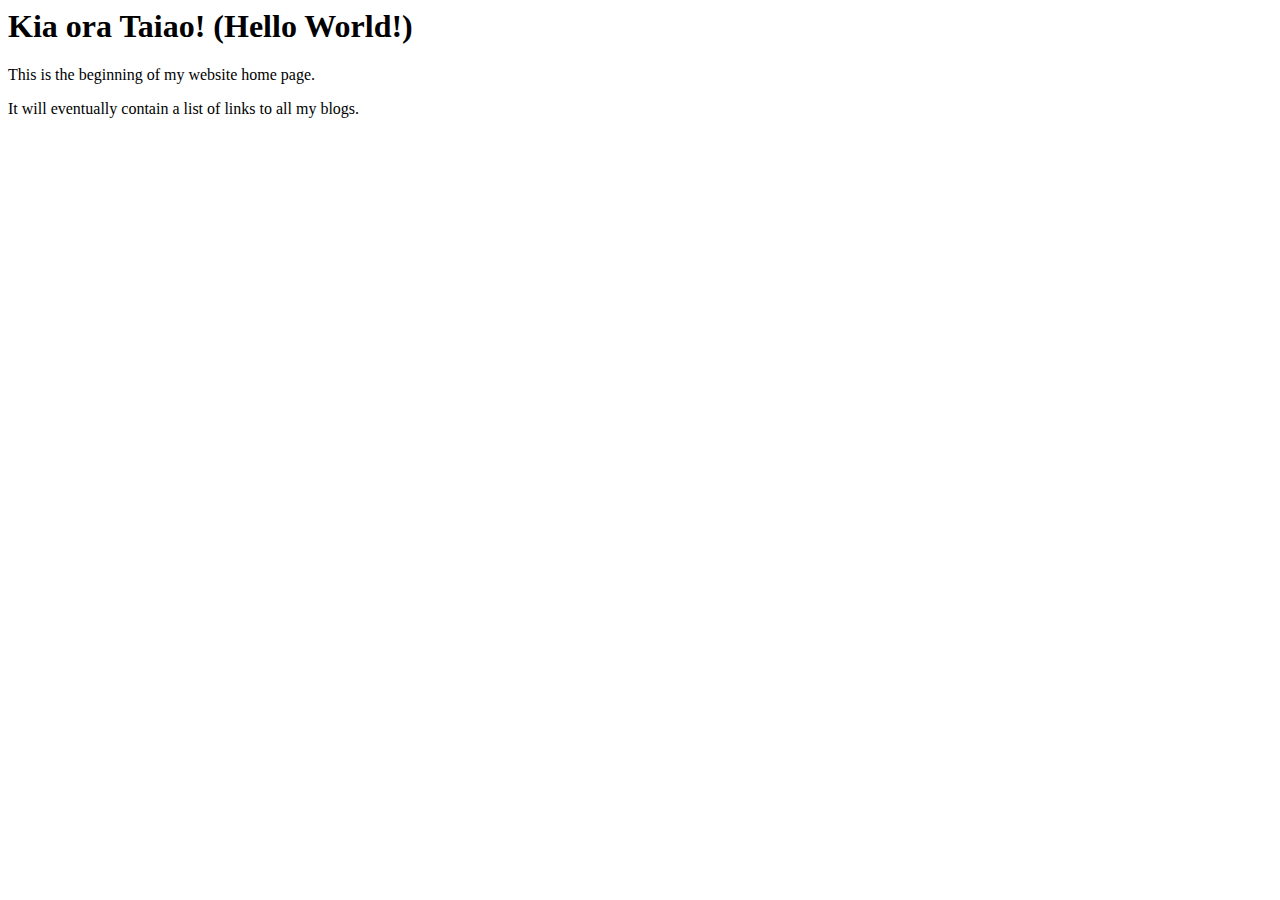
<file: index.html>
<html>
  <head>
    <title>My blog</title>
  <body>
    <h1>Kia ora Taiao! (Hello World!)</h1> 
    <p> This is the beginning of my website home page.</p>
    <p> It will eventually contain a list of links to all my blogs. </p>
  </body>
</html>
</file>
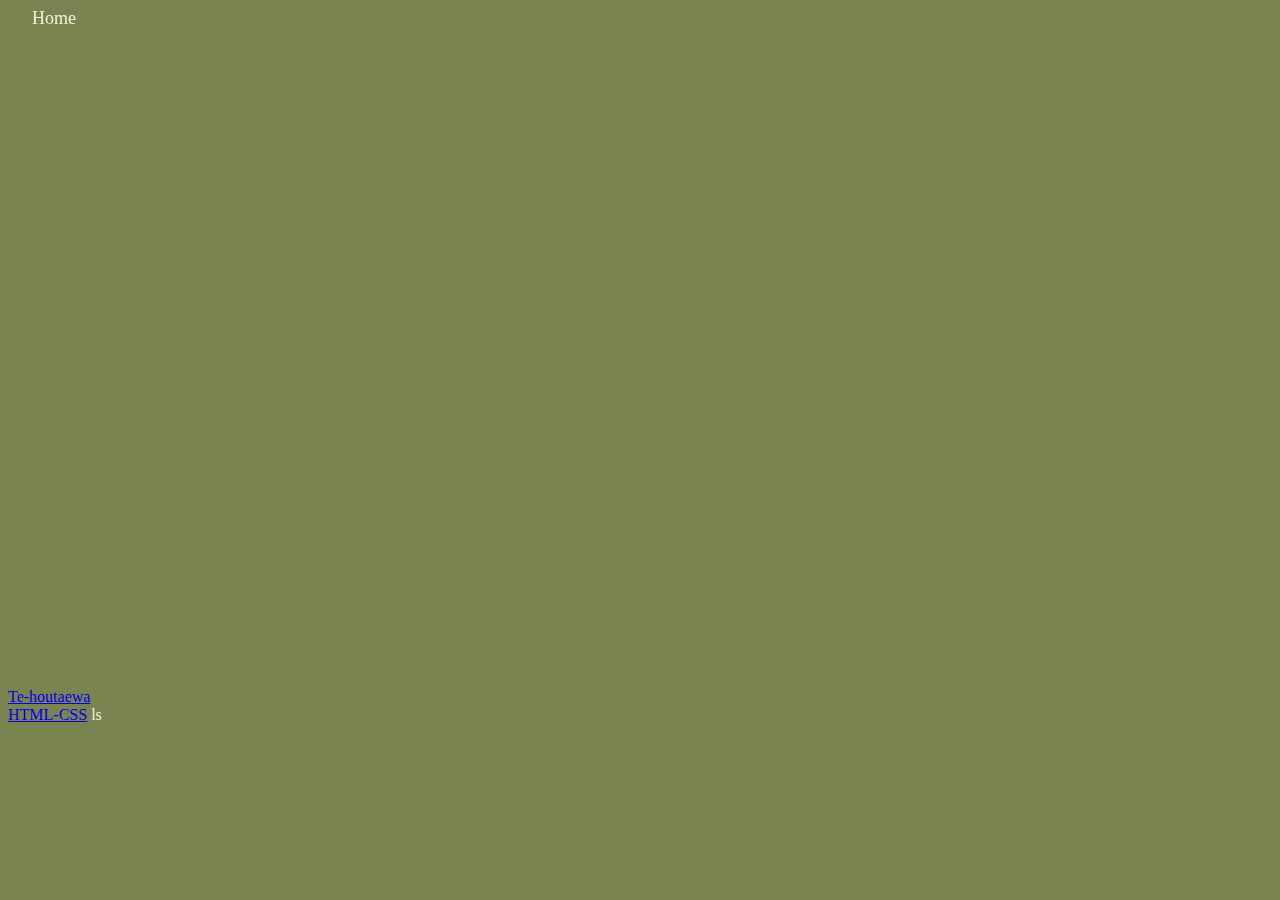
<file: blog/blog.html>
<!DOCTYPE html>
<html lang="en">
  <head>
    <meta charset="UTF-8" />
    <meta name="viewport" content="width=device-width, initial-scale=1.0" />
    <link rel="stylesheet" href="/styles/main.css" />
    <title>Ariana Andrews</title>
  </head>
  <body class="matcha">
    <nav>
      <a href="index.html">Home</a>
    </nav>
    <header></header>
    <main>
      <div>
        <h2></h2>
        <a href="te-houtaewa-template.html">Te-houtaewa</a>
      </div>
      <a href="html-css.html">HTML-CSS</a>
      ls

      <div></div>
    </main>
  </body>
</html>
</file>
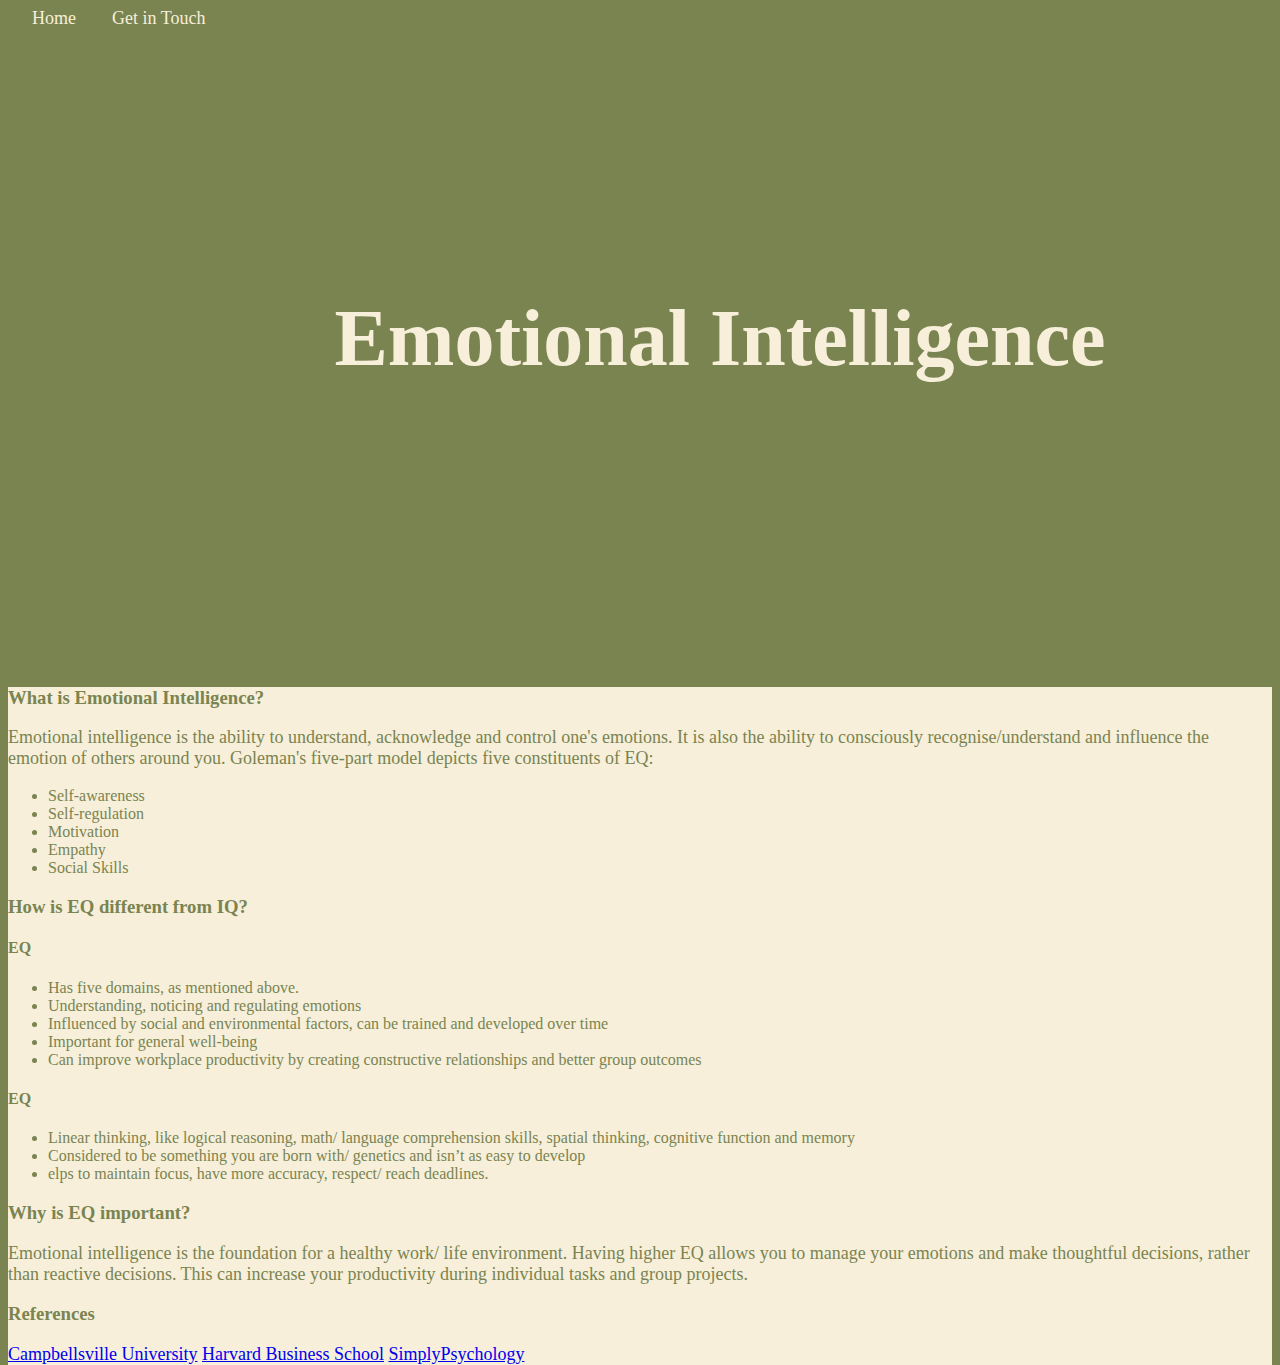
<file: blog/emotional-intelligence.html>
<!DOCTYPE html>
<html lang="en">
  <head>
    <meta charset="UTF-8" />
    <meta name="viewport" content="width=device-width, initial-scale=1.0" />
    <link rel="stylesheet" href="/styles/main.css" />
    <title>Ariana Andrews</title>
  </head>
</html>
<body class="matcha">
  <nav class="matcha">
    <!--navigation link gos here-->
    <a href="../index.html">Home</a>
    <a href="#">Get in Touch</a>
    <!--add link when ready-->
  </nav>
  <header class="matcha">
    <div class="center">
      <h1 id="post-h1">Emotional Intelligence</h1>
    </div>
  </header>
  <main class="vanilla">
    <div class="blog-post">
      <h3>What is Emotional Intelligence?</h3>
      <p>
        Emotional intelligence is the ability to understand, acknowledge and
        control one's emotions. It is also the ability to consciously
        recognise/understand and influence the emotion of others around you.
        Goleman's five-part model depicts five constituents of EQ:
      </p>
      <ul>
        <li>Self-awareness</li>
        <li>Self-regulation</li>
        <li>Motivation</li>
        <li>Empathy</li>
        <li>Social Skills</li>
      </ul>

      <h3>How is EQ different from IQ?</h3>
      <h4>EQ</h4>
      <ul>
        <li>Has five domains, as mentioned above.</li>
        <li>Understanding, noticing and regulating emotions</li>
        <li>
          Influenced by social and environmental factors, can be trained and
          developed over time
        </li>
        <li>Important for general well-being</li>
        <li>
          Can improve workplace productivity by creating constructive
          relationships and better group outcomes
        </li>
      </ul>
      <h4>EQ</h4>
      <ul>
        <li>
          Linear thinking, like logical reasoning, math/ language comprehension
          skills, spatial thinking, cognitive function and memory
        </li>
        <li>
          Considered to be something you are born with/ genetics and isn’t as
          easy to develop
        </li>
        <li>
          elps to maintain focus, have more accuracy, respect/ reach deadlines.
        </li>
      </ul>

      <h3>Why is EQ important?</h3>
      <p>
        Emotional intelligence is the foundation for a healthy work/ life
        environment. Having higher EQ allows you to manage your emotions and
        make thoughtful decisions, rather than reactive decisions. This can
        increase your productivity during individual tasks and group projects.
      </p>
      <span></span>
      <div class="references">
        <h3>References</h3>
        <p>
          <a
            href="https://online.campbellsville.edu/business/iq-vs-eq/"
            target="_blank"
          >
            Campbellsville University</a
          >
          <a
            href="https://online.hbs.edu/blog/post/emotional-intelligence-in-leadership"
            target="_blank"
            >Harvard Business School</a
          >
          <a
            href="https://www.simplypsychology.org/iq-vs-eq.html"
            target="_blank"
            >SimplyPsychology</a
          >
        </p>
      </div>
    </div>
  </main>
</body>
</file>
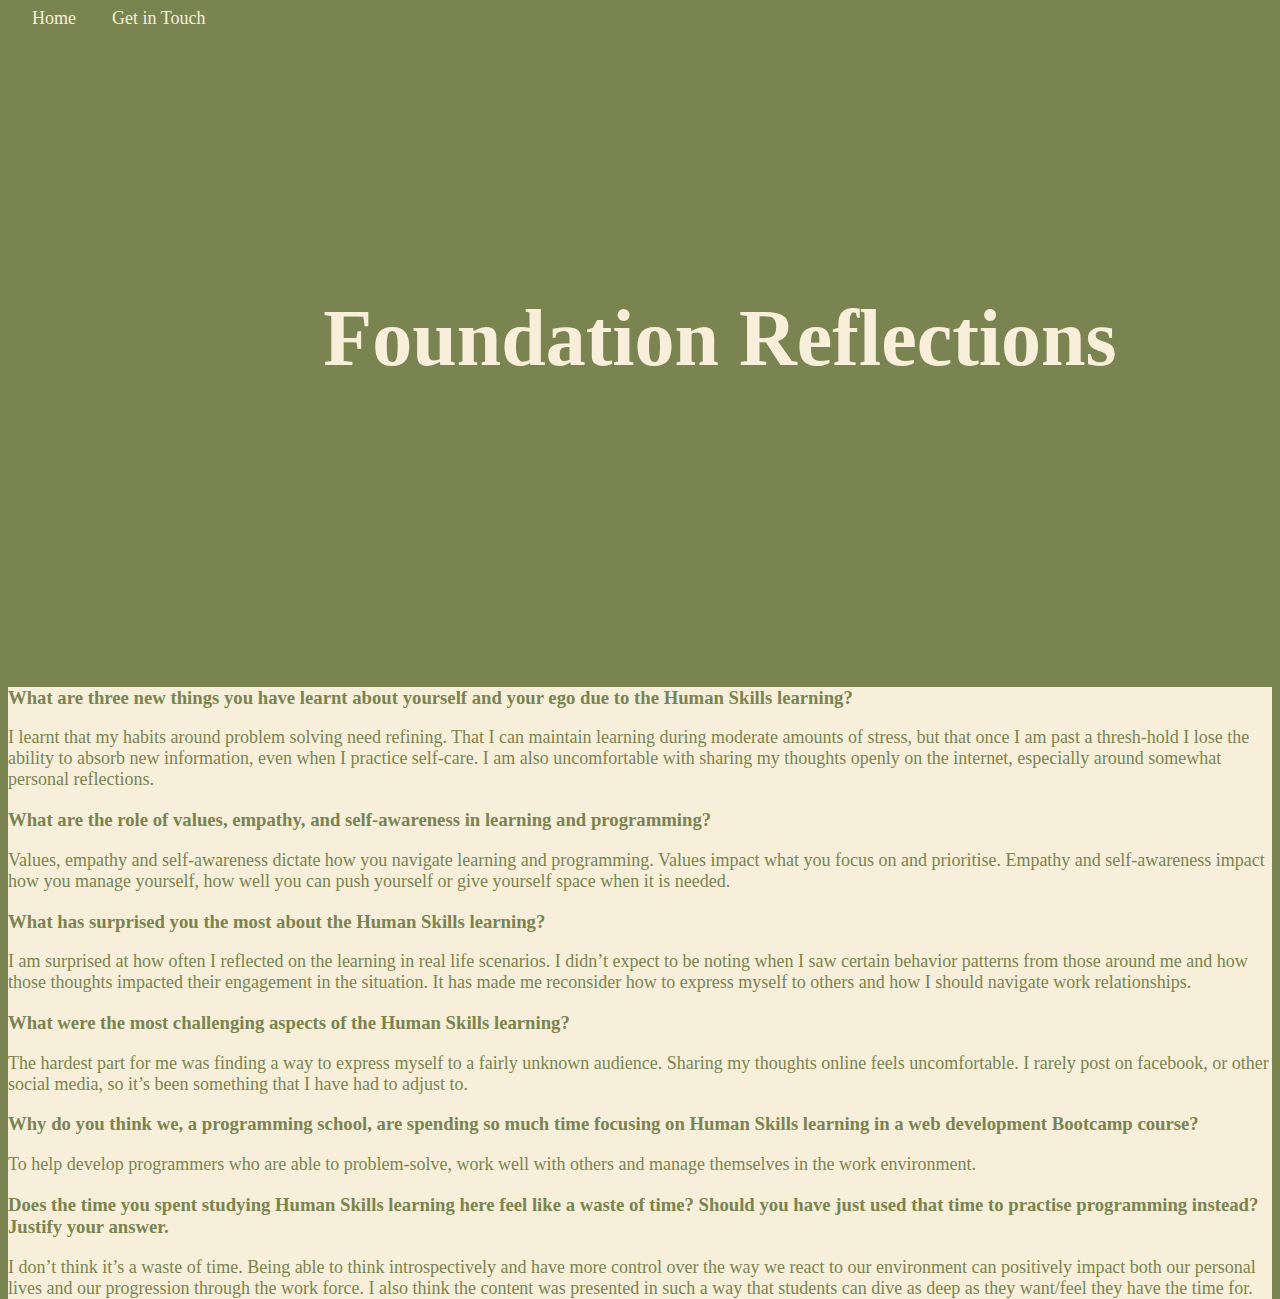
<file: blog/foundations-reflection.html>
<!DOCTYPE html>
<html lang="en">

<head>
  <meta charset="UTF-8" />
  <meta name="viewport" content="width=device-width, initial-scale=1.0" />
  <link rel="stylesheet" href="/styles/main.css" />
  <title>Ariana Andrews</title>
</head>

<body class="matcha">
  <nav class="matcha">
    <!--navigation link gos here-->
    <a href="../index.html">Home</a>
    <a href="#">Get in Touch</a>
    <!--add link when ready-->
  </nav>
  <header class="matcha">
    <div class="center">
      <h1 id="post-h1">Foundation Reflections</h1>
      
    </div>
  </header>
  <main class="vanilla">
    <div class="blog-post">
      <h3> 
        What are three new things you have learnt about yourself and your ego due to the Human Skills learning?
      </h3>
      <p>
      I learnt that my habits around problem solving need refining. That I can maintain learning during moderate amounts of
      stress, but that once I am past a thresh-hold I lose the ability to absorb new information, even when I practice
      self-care. I am also uncomfortable with sharing my thoughts openly on the internet, especially around somewhat personal
      reflections.
      </p>
      <h3>
      What are the role of values, empathy, and self-awareness in learning and programming?
      </h3>
      <p>
      Values, empathy and self-awareness dictate how you navigate learning and programming. Values impact what you focus on
      and prioritise. Empathy and self-awareness impact how you manage yourself, how well you can push yourself or give
      yourself space when it is needed.
      </p>
      <h3>
        What has surprised you the most about the Human Skills learning?
      </h3>
      <p>
        I am surprised at how often I reflected on the learning in real life scenarios. I didn’t expect to be noting when I saw
        certain behavior patterns from those around me and how those thoughts impacted their engagement in the situation. It has
        made me reconsider how to express myself to others and how I should navigate work relationships.
      </p>
      <h3>
      What were the most challenging aspects of the Human Skills learning?
      </h3>
      <p>
      The hardest part for me was finding a way to express myself to a fairly unknown audience. Sharing my thoughts online
      feels uncomfortable. I rarely post on facebook, or other social media, so it’s been something that I have had to adjust
      to.
      </p>
      <h3>
      Why do you think we, a programming school, are spending so much time focusing on Human Skills learning in a web
      development Bootcamp course?
      </h3>
      <p>
      To help develop programmers who are able to problem-solve, work well with others and manage themselves in the work
      environment.
      </p>
      <h3>
        Does the time you spent studying Human Skills learning here feel like a waste of time? Should you have just used that
        time to practise programming instead? Justify your answer.
      </h3>
      <p>I don’t think it’s a waste of time. Being able to think introspectively and have more control over the way we react to
      our environment can positively impact both our personal lives and our progression through the work force. I also think
      the content was presented in such a way that students can dive as deep as they want/feel they have the time for.</p>
    </div>
  </main>
  <footer class="footer-1">
          <!-- footer content goes here-->
  </footer>
</body>
</html>
</file>
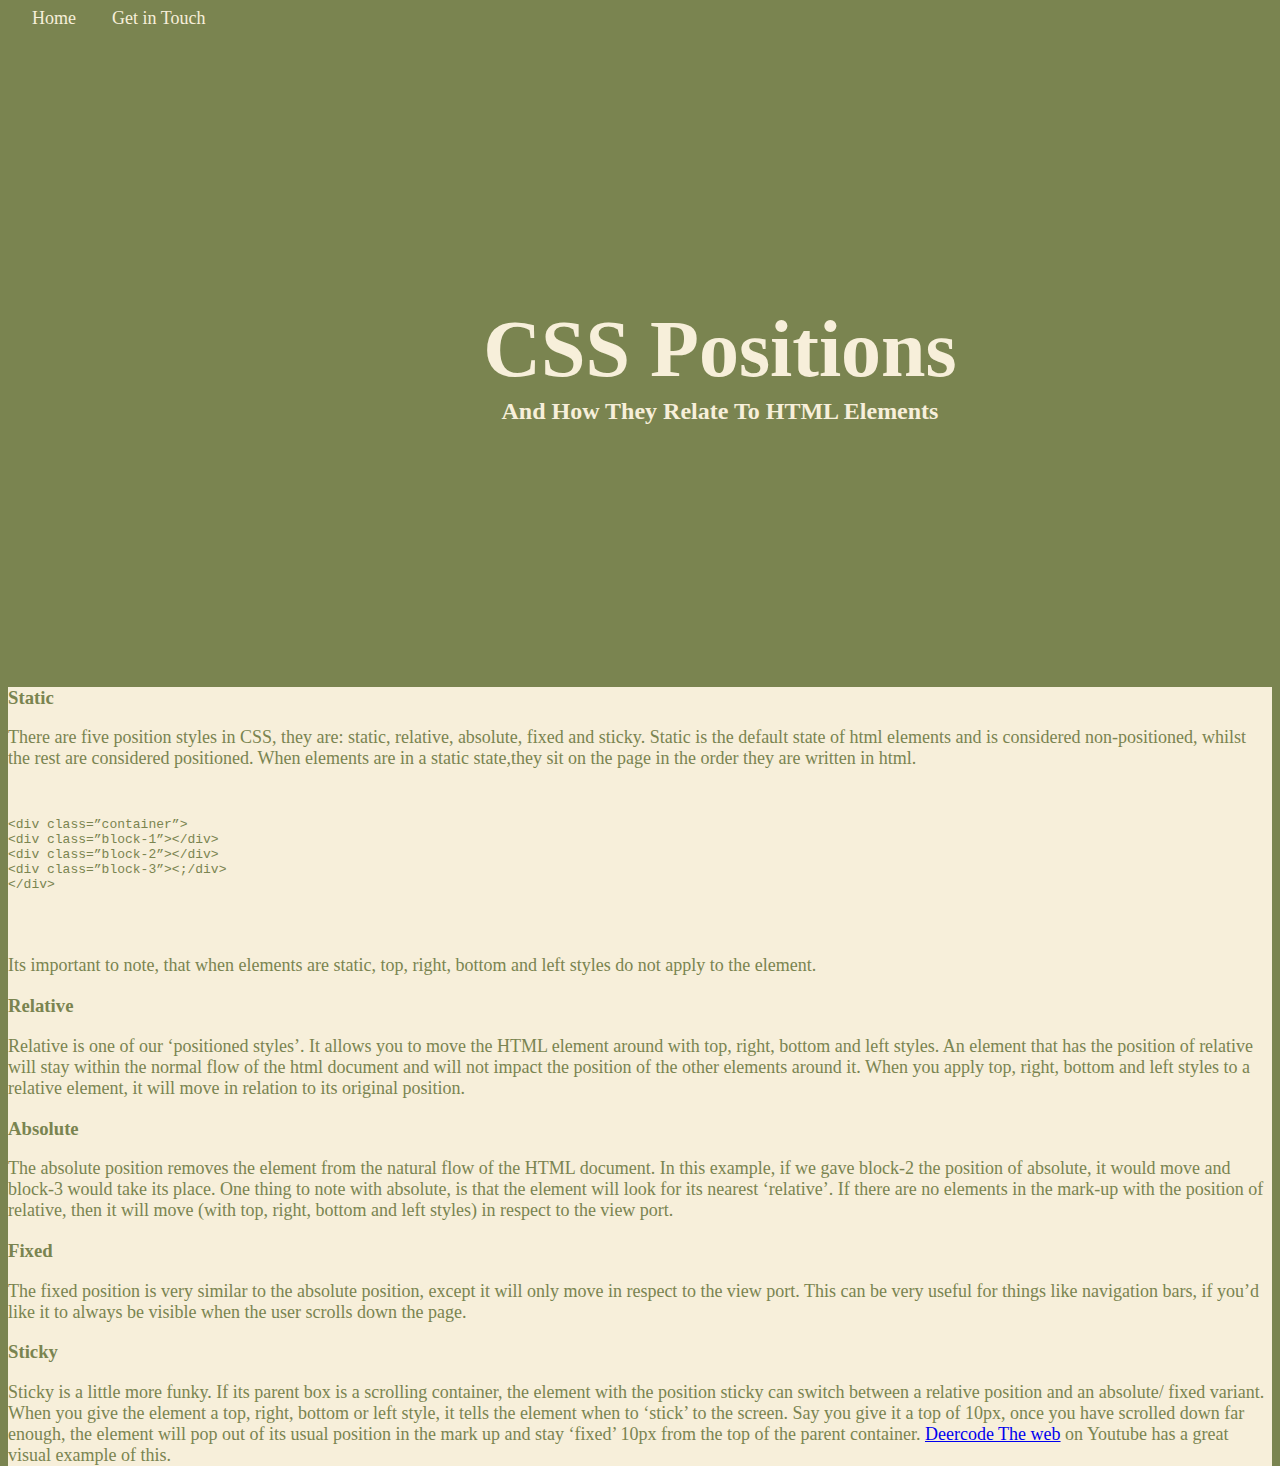
<file: blog/html-css.html>
<!DOCTYPE html>
<html lang="en">
  <head>
    <meta charset="UTF-8" />
    <meta name="viewport" content="width=device-width, initial-scale=1.0" />
    <link rel="stylesheet" href="/styles/main.css" />
    <title>Ariana Andrews</title>
  </head>

  <body class="matcha">
    <nav class="matcha">
      <!--navigation link gos here-->
      <a href="index.html">Home</a>
      <a href="#">Get in Touch</a>
      <!--add link when ready-->
    </nav>
    <header class="matcha">
      <div class="center">
        <h1 id="h1-CSS-P">CSS Positions</h1>
        <h2 id="h2-CSS-P">And How They Relate To HTML Elements</h2>
      </div>
    </header>

    <main class="vanilla">
      <div id="CSSpost">
        <h3>Static</h3>
        <p>
          There are five position styles in CSS, they are: static, relative,
          absolute, fixed and sticky. Static is the default state of html
          elements and is considered non-positioned, whilst the rest are
          considered positioned. When elements are in a static state,they sit on
          the page in the order they are written in html.
        </p>
        <div id="example-1">
          <div>
            <pre><code>
           
&lt;div class=”container”&gt;
&lt;div class=”block-1”&gt;&lt;/div&gt;
&lt;div class=”block-2”&gt;&lt;/div&gt;
&lt;div class=”block-3”&gt;&lt;;/div&gt;
&lt;/div&gt;


          </code></pre>
          </div>
        </div>
        <p>
          Its important to note, that when elements are static, top, right,
          bottom and left styles do not apply to the element.
        </p>

        <span> </span>

        <h3>Relative</h3>
        <p>
          Relative is one of our ‘positioned styles’. It allows you to move the
          HTML element around with top, right, bottom and left styles. An
          element that has the position of relative will stay within the normal
          flow of the html document and will not impact the position of the
          other elements around it. When you apply top, right, bottom and left
          styles to a relative element, it will move in relation to its original
          position.
        </p>

        <span> </span>

        <h3>Absolute</h3>
        <p>
          The absolute position removes the element from the natural flow of the
          HTML document. In this example, if we gave block-2 the position of
          absolute, it would move and block-3 would take its place. One thing to
          note with absolute, is that the element will look for its nearest
          ‘relative’. If there are no elements in the mark-up with the position
          of relative, then it will move (with top, right, bottom and left
          styles) in respect to the view port.
        </p>

        <span> </span>

        <h3>Fixed</h3>
        <p>
          The fixed position is very similar to the absolute position, except it
          will only move in respect to the view port. This can be very useful
          for things like navigation bars, if you’d like it to always be visible
          when the user scrolls down the page.
        </p>

        <span> </span>

        <h3>Sticky</h3>
        <p>
          Sticky is a little more funky. If its parent box is a scrolling
          container, the element with the position sticky can switch between a
          relative position and an absolute/ fixed variant. When you give the
          element a top, right, bottom or left style, it tells the element when
          to ‘stick’ to the screen. Say you give it a top of 10px, once you have
          scrolled down far enough, the element will pop out of its usual
          position in the mark up and stay ‘fixed’ 10px from the top of the
          parent container.
          <a
            href="https://www.youtube.com/watch?v=Sb4oI8vU2FU&ab_channel=DeeecodeTheWeb"
            target="_blank"
            >Deercode The web</a
          >
          on Youtube has a great visual example of this.
        </p>
      </div>
    </main>
    <footer class="footer-1">
      <!-- footer content goes here-->
    </footer>
  </body>
</html>
</file>
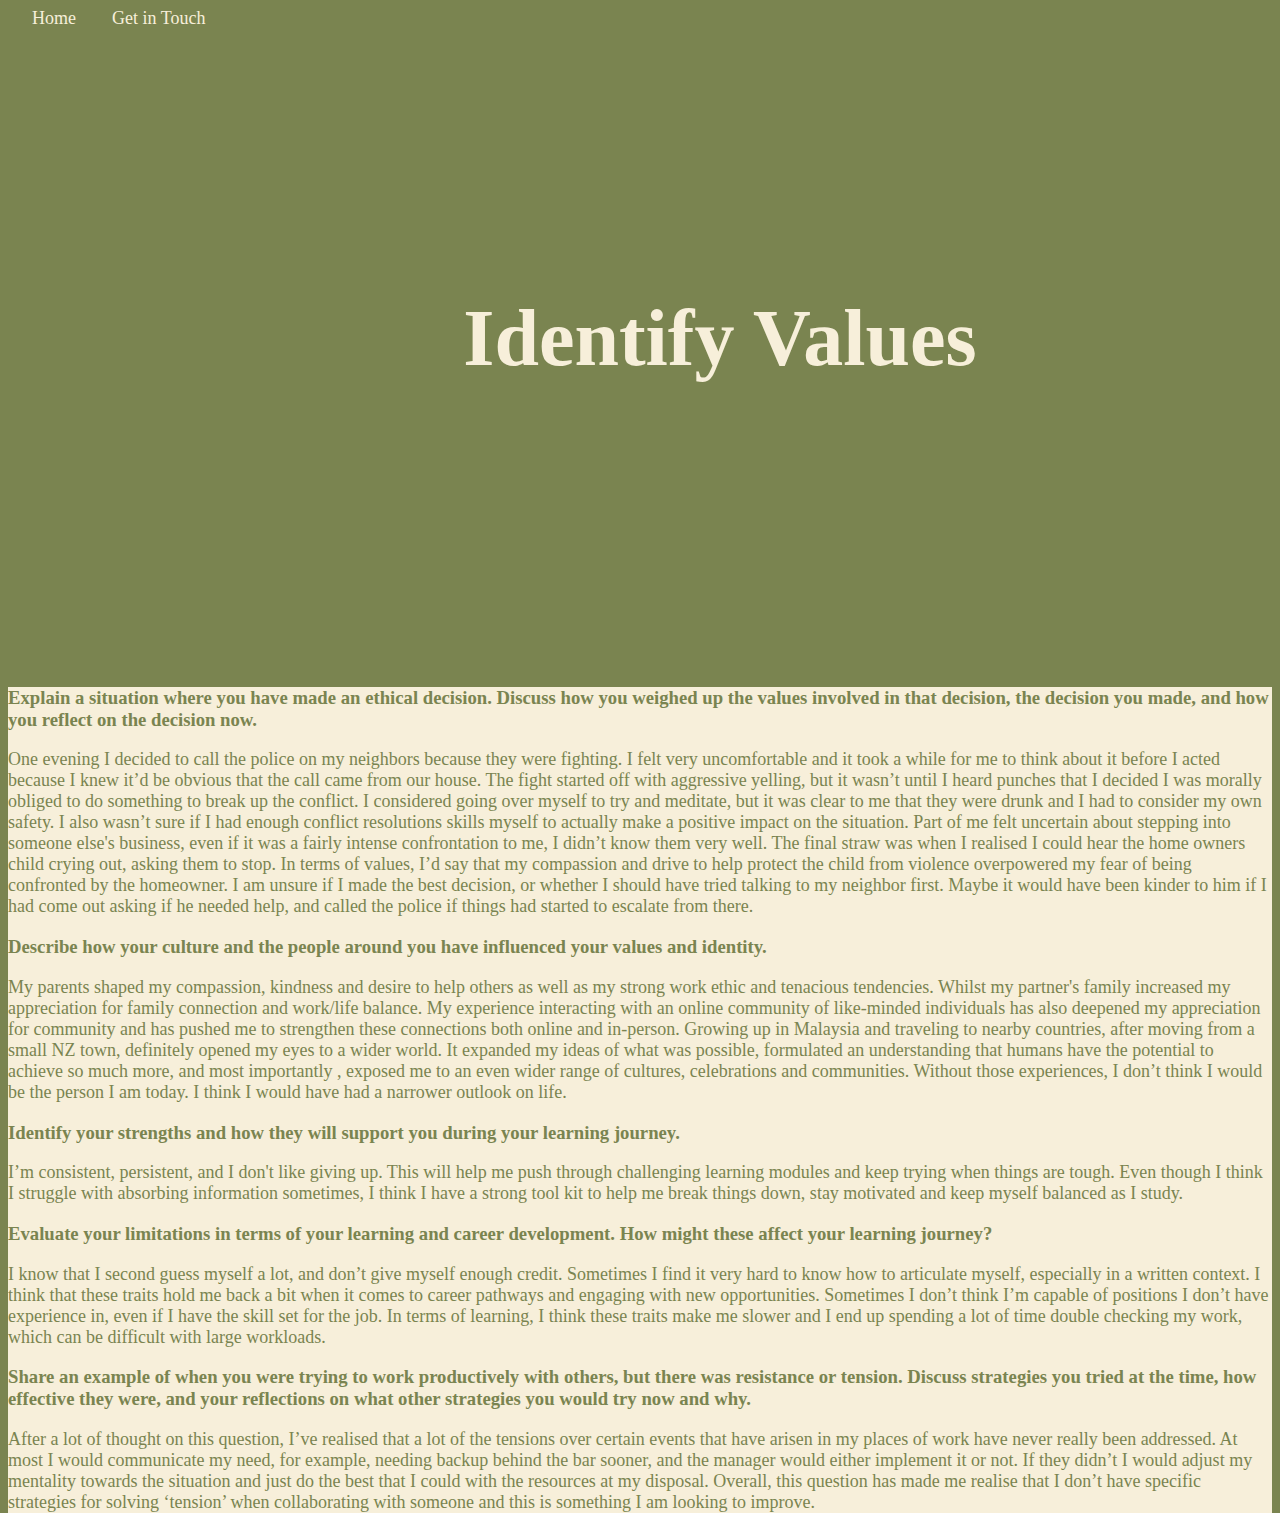
<file: blog/identify-values.html>
<!DOCTYPE html>
<html lang="en">
  <head>
    <meta charset="UTF-8" />
    <meta name="viewport" content="width=device-width, initial-scale=1.0" />
    <link rel="stylesheet" href="/styles/main.css" />
    <title>Ariana Andrews</title>
  </head>
</html>
<body class="matcha">
  <nav class="matcha">
    <!--navigation link gos here-->
    <a href="../index.html">Home</a>
    <a href="#">Get in Touch</a>
    <!--add link when ready-->
  </nav>
  <header class="matcha">
    <div class="center">
      <h1 id="post-h1">Identify Values</h1>
    </div>
  </header>
  <main class="vanilla">
    <div class="blog-post">
      <h3>
        Explain a situation where you have made an ethical decision. Discuss how
        you weighed up the values involved in that decision, the decision you
        made, and how you reflect on the decision now.
      </h3>
      <p>
        One evening I decided to call the police on my neighbors because they
        were fighting. I felt very uncomfortable and it took a while for me to
        think about it before I acted because I knew it’d be obvious that the
        call came from our house. The fight started off with aggressive yelling,
        but it wasn’t until I heard punches that I decided I was morally obliged
        to do something to break up the conflict. I considered going over myself
        to try and meditate, but it was clear to me that they were drunk and I
        had to consider my own safety. I also wasn’t sure if I had enough
        conflict resolutions skills myself to actually make a positive impact on
        the situation. Part of me felt uncertain about stepping into someone
        else's business, even if it was a fairly intense confrontation to me, I
        didn’t know them very well. The final straw was when I realised I could
        hear the home owners child crying out, asking them to stop. In terms of
        values, I’d say that my compassion and drive to help protect the child
        from violence overpowered my fear of being confronted by the homeowner.
        I am unsure if I made the best decision, or whether I should have tried
        talking to my neighbor first. Maybe it would have been kinder to him if
        I had come out asking if he needed help, and called the police if things
        had started to escalate from there.
      </p>

      <h3>
        Describe how your culture and the people around you have influenced your
        values and identity.
      </h3>
      <p>
        My parents shaped my compassion, kindness and desire to help others as
        well as my strong work ethic and tenacious tendencies. Whilst my
        partner's family increased my appreciation for family connection and
        work/life balance. My experience interacting with an online community of
        like-minded individuals has also deepened my appreciation for community
        and has pushed me to strengthen these connections both online and
        in-person. Growing up in Malaysia and traveling to nearby countries,
        after moving from a small NZ town, definitely opened my eyes to a wider
        world. It expanded my ideas of what was possible, formulated an
        understanding that humans have the potential to achieve so much more,
        and most importantly , exposed me to an even wider range of cultures,
        celebrations and communities. Without those experiences, I don’t think I
        would be the person I am today. I think I would have had a narrower
        outlook on life.
      </p>

      <h3>
        Identify your strengths and how they will support you during your
        learning journey.
      </h3>
      <p>
        I’m consistent, persistent, and I don't like giving up. This will help
        me push through challenging learning modules and keep trying when things
        are tough. Even though I think I struggle with absorbing information
        sometimes, I think I have a strong tool kit to help me break things
        down, stay motivated and keep myself balanced as I study.
      </p>

      <h3>
        Evaluate your limitations in terms of your learning and career
        development. How might these affect your learning journey?
      </h3>
      <p>
        I know that I second guess myself a lot, and don’t give myself enough
        credit. Sometimes I find it very hard to know how to articulate myself,
        especially in a written context. I think that these traits hold me back
        a bit when it comes to career pathways and engaging with new
        opportunities. Sometimes I don’t think I’m capable of positions I don’t
        have experience in, even if I have the skill set for the job. In terms
        of learning, I think these traits make me slower and I end up spending a
        lot of time double checking my work, which can be difficult with large
        workloads.
      </p>

      <h3>
        Share an example of when you were trying to work productively with
        others, but there was resistance or tension. Discuss strategies you
        tried at the time, how effective they were, and your reflections on what
        other strategies you would try now and why.
      </h3>
      <p>
        After a lot of thought on this question, I’ve realised that a lot of the
        tensions over certain events that have arisen in my places of work have
        never really been addressed. At most I would communicate my need, for
        example, needing backup behind the bar sooner, and the manager would
        either implement it or not. If they didn’t I would adjust my mentality
        towards the situation and just do the best that I could with the
        resources at my disposal. Overall, this question has made me realise
        that I don’t have specific strategies for solving ‘tension’ when
        collaborating with someone and this is something I am looking to
        improve.
      </p>
    </div>
  </main>
</body>
</file>
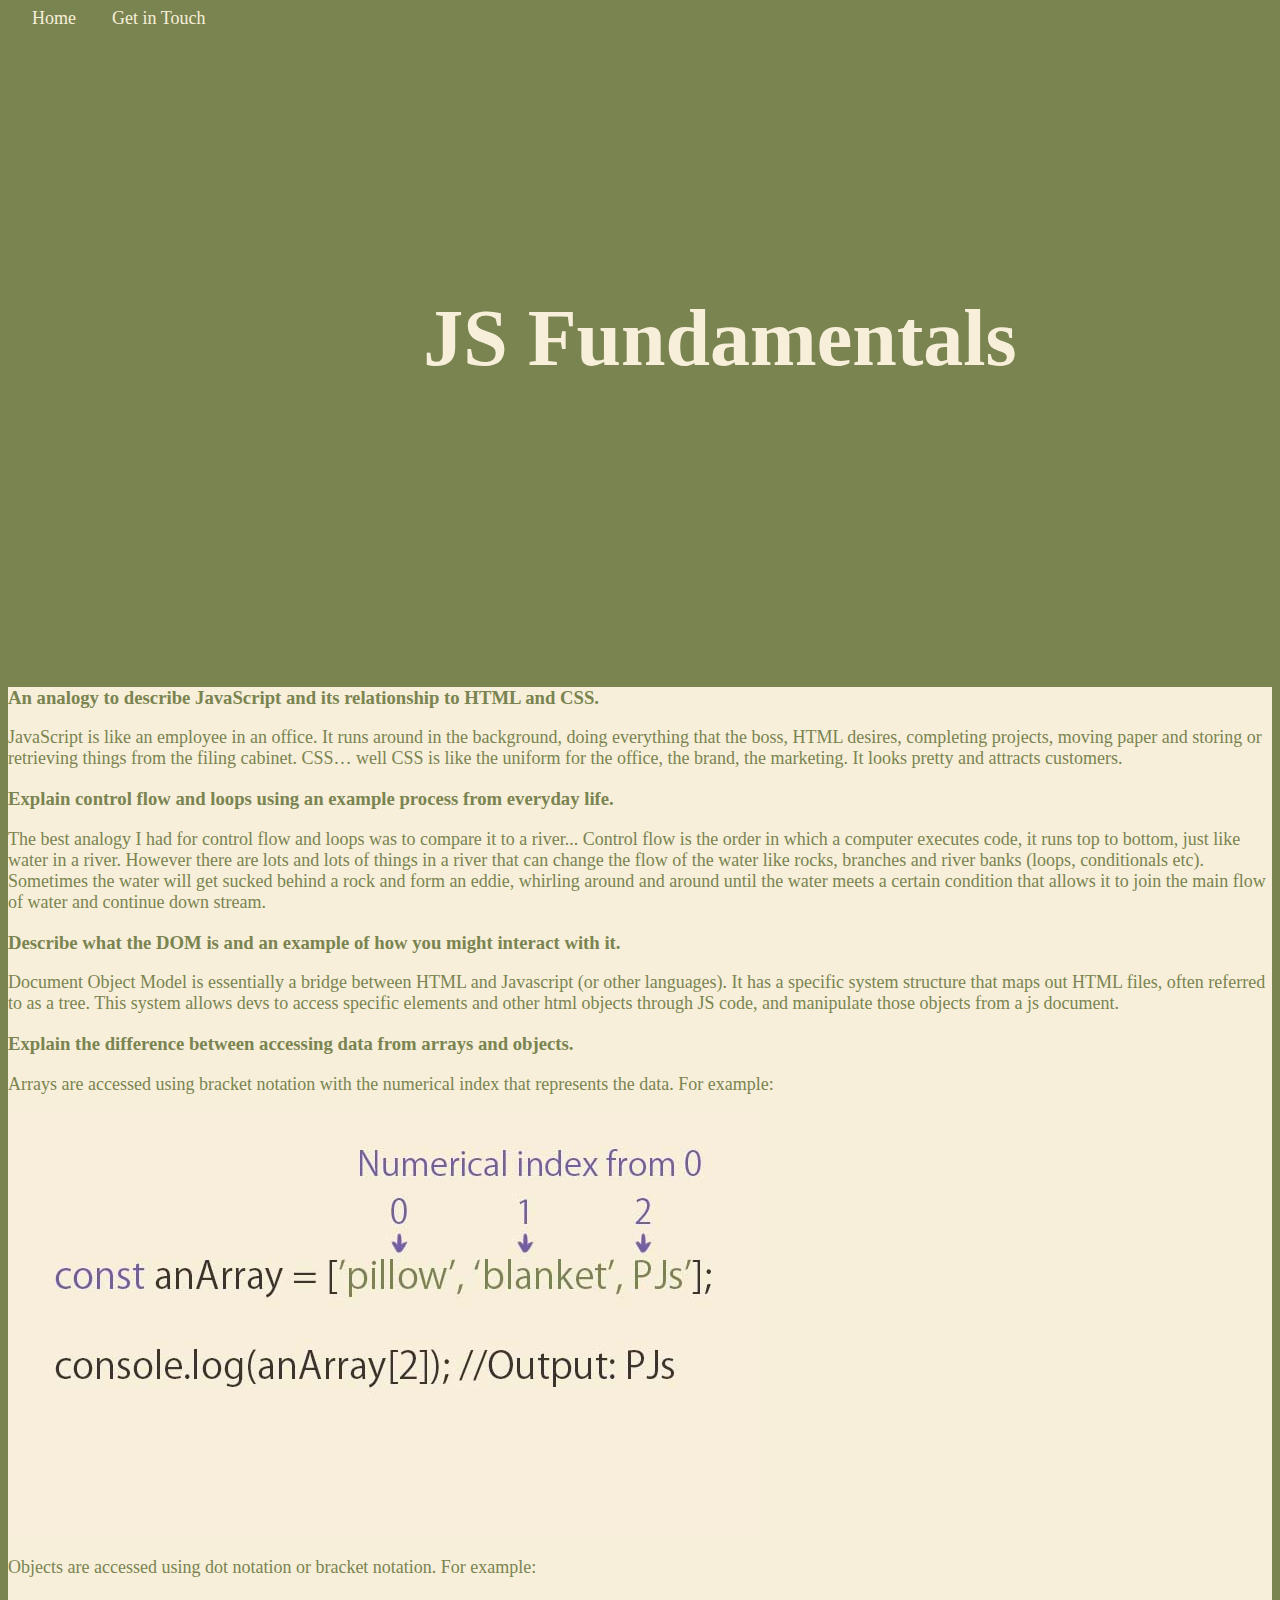
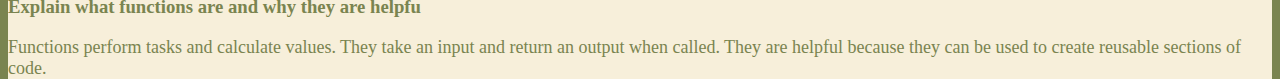
<file: blog/javascript-dom.html>
<!DOCTYPE html>
<html lang="en">
  <head>
    <meta charset="UTF-8" />
    <meta name="viewport" content="width=device-width, initial-scale=1.0" />
    <link rel="stylesheet" href="/styles/main.css" />
    <title>Ariana Andrews</title>
  </head>

  <body class="matcha">
    <nav class="matcha">
      <!--navigation link gos here-->
      <a href="../index.html">Home</a>
      <a href="#">Get in Touch</a>
      <!--add link when ready-->
    </nav>
    <header class="matcha">
      <div class="center">
        <h1 id="post-h1">JS Fundamentals</h1>
      </div>
    </header>

    <main class="vanilla">
      <div class="blog-post">
        <h3>
          An analogy to describe JavaScript and its relationship to HTML and
          CSS.
        </h3>
        <p>
          JavaScript is like an employee in an office. It runs around in the
          background, doing everything that the boss, HTML desires, completing
          projects, moving paper and storing or retrieving things from the
          filing cabinet. CSS… well CSS is like the uniform for the office, the
          brand, the marketing. It looks pretty and attracts customers.
        </p>

        <h3>
          Explain control flow and loops using an example process from everyday
          life.
        </h3>
        <p>
          The best analogy I had for control flow and loops was to compare it to
          a river... Control flow is the order in which a computer executes
          code, it runs top to bottom, just like water in a river. However there
          are lots and lots of things in a river that can change the flow of the
          water like rocks, branches and river banks (loops, conditionals etc).
          Sometimes the water will get sucked behind a rock and form an eddie,
          whirling around and around until the water meets a certain condition
          that allows it to join the main flow of water and continue down
          stream.
        </p>

        <h3>
          Describe what the DOM is and an example of how you might interact with
          it.
        </h3>
        <p>
          Document Object Model is essentially a bridge between HTML and
          Javascript (or other languages). It has a specific system structure
          that maps out HTML files, often referred to as a tree. This system
          allows devs to access specific elements and other html objects through
          JS code, and manipulate those objects from a js document.
        </p>

        <h3>
          Explain the difference between accessing data from arrays and objects.
        </h3>
        <p>
          Arrays are accessed using bracket notation with the numerical index
          that represents the data. For example:
        </p>
        <img src="../assets/JSF-example-1.jpg" alt="Array code example" />
        <p>
          Objects are accessed using dot notation or bracket notation. For
          example:
        </p>

        <h3>Explain what functions are and why they are helpfu</h3>
        <p>
          Functions perform tasks and calculate values. They take an input and
          return an output when called. They are helpful because they can be
          used to create reusable sections of code.
        </p>
      </div>
    </main>
    <footer></footer>
  </body>
</html>
</file>
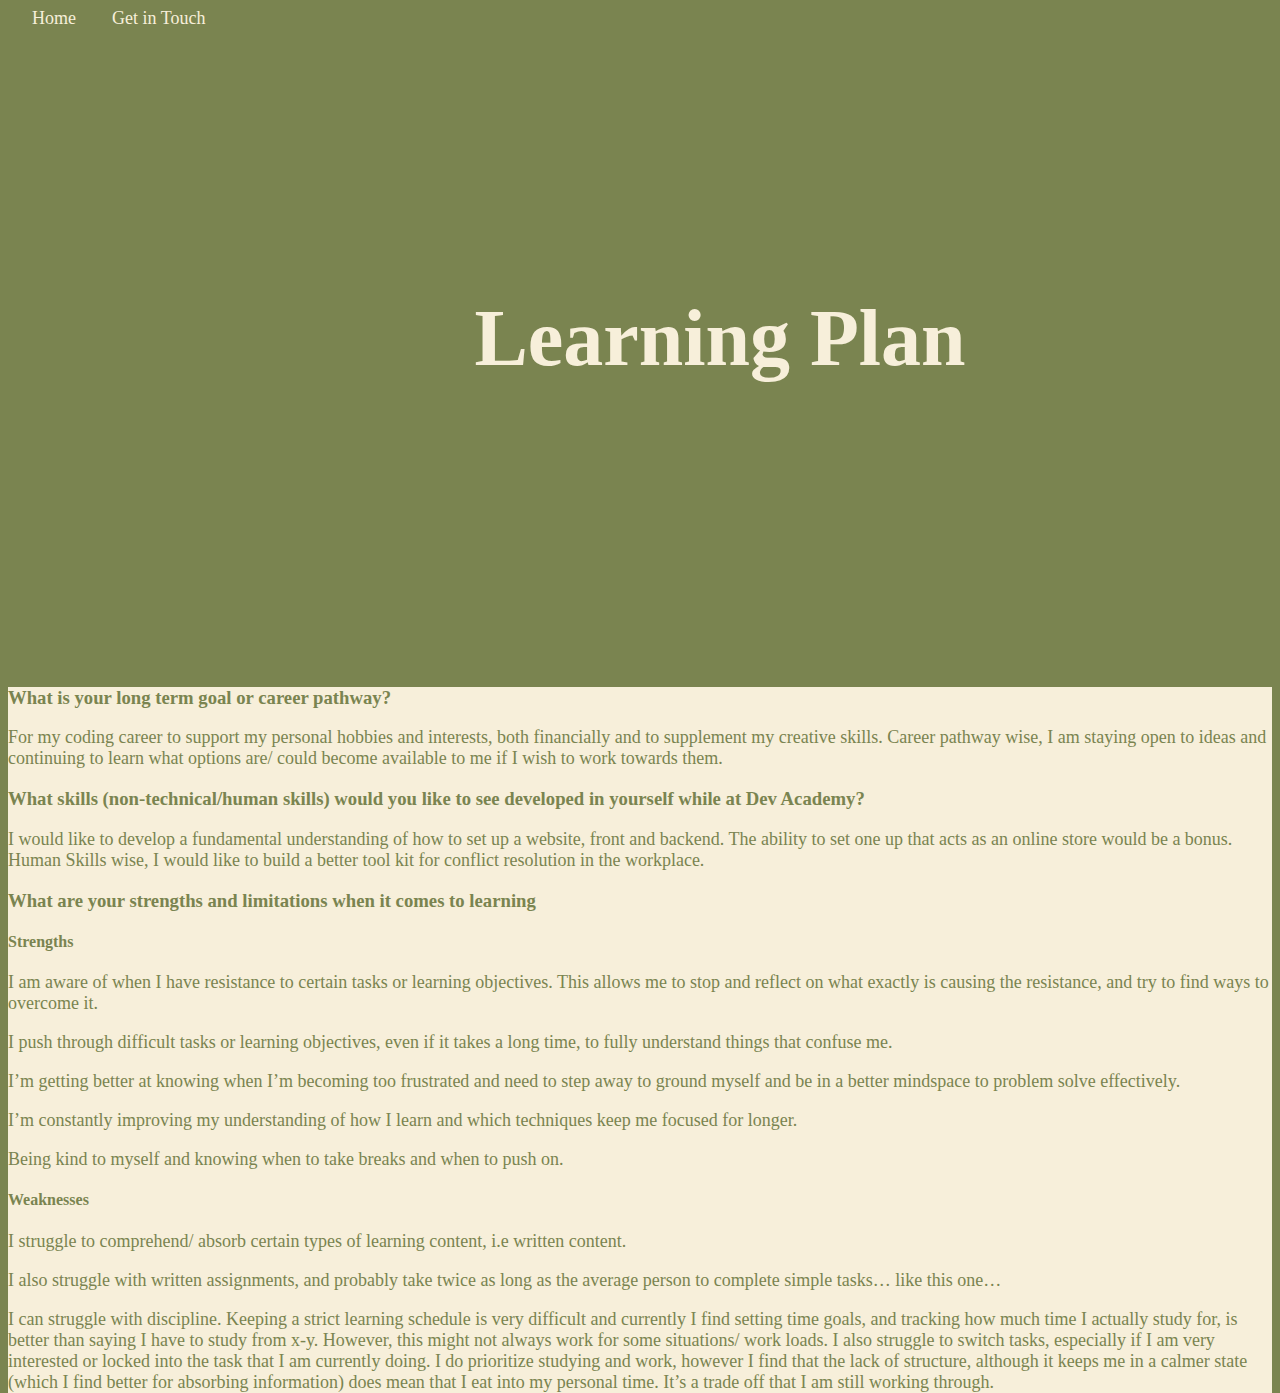
<file: blog/learning-plan.html>
<!DOCTYPE html>
<html lang="en">
  <head>
    <meta charset="UTF-8" />
    <meta name="viewport" content="width=device-width, initial-scale=1.0" />
    <link rel="stylesheet" href="/styles/main.css" />
    <title>Ariana Andrews</title>
  </head>
</html>
<body class="matcha">
  <nav class="matcha">
    <!--navigation link gos here-->
    <a href="../index.html">Home</a>
    <a href="#">Get in Touch</a>
    <!--add link when ready-->
  </nav>
  <header class="matcha">
    <div class="center">
      <h1 id="post-h1">Learning Plan</h1>
    </div>
  </header>
  <main class="vanilla">
    <div class="blog-post">
      <h3>What is your long term goal or career pathway?</h3>
      <p>
        For my coding career to support my personal hobbies and interests, both
        financially and to supplement my creative skills. Career pathway wise, I
        am staying open to ideas and continuing to learn what options are/ could
        become available to me if I wish to work towards them.
      </p>

      <h3>
        What skills (non-technical/human skills) would you like to see developed
        in yourself while at Dev Academy?
      </h3>
      <p>
        I would like to develop a fundamental understanding of how to set up a
        website, front and backend. The ability to set one up that acts as an
        online store would be a bonus. Human Skills wise, I would like to build
        a better tool kit for conflict resolution in the workplace.
      </p>

      <h3>What are your strengths and limitations when it comes to learning</h3>
      <h4>Strengths</h4>
      <p>
        I am aware of when I have resistance to certain tasks or learning
        objectives. This allows me to stop and reflect on what exactly is
        causing the resistance, and try to find ways to overcome it.
      </p>
      <p>
        I push through difficult tasks or learning objectives, even if it takes
        a long time, to fully understand things that confuse me.
      </p>
      <p>
        I’m getting better at knowing when I’m becoming too frustrated and need
        to step away to ground myself and be in a better mindspace to problem
        solve effectively.
      </p>
      <p>
        I’m constantly improving my understanding of how I learn and which
        techniques keep me focused for longer.
      </p>
      <p>
        Being kind to myself and knowing when to take breaks and when to push
        on.
      </p>
      <span> </span>
      <h4>Weaknesses</h4>
      <p>
        I struggle to comprehend/ absorb certain types of learning content, i.e
        written content.
      </p>
      <p>
        I also struggle with written assignments, and probably take twice as
        long as the average person to complete simple tasks… like this one…
      </p>
      <p>
        I can struggle with discipline. Keeping a strict learning schedule is
        very difficult and currently I find setting time goals, and tracking how
        much time I actually study for, is better than saying I have to study
        from x-y. However, this might not always work for some situations/ work
        loads. I also struggle to switch tasks, especially if I am very
        interested or locked into the task that I am currently doing. I do
        prioritize studying and work, however I find that the lack of structure,
        although it keeps me in a calmer state (which I find better for
        absorbing information) does mean that I eat into my personal time. It’s
        a trade off that I am still working through.
      </p>
    </div>
  </main>
</body>
</file>
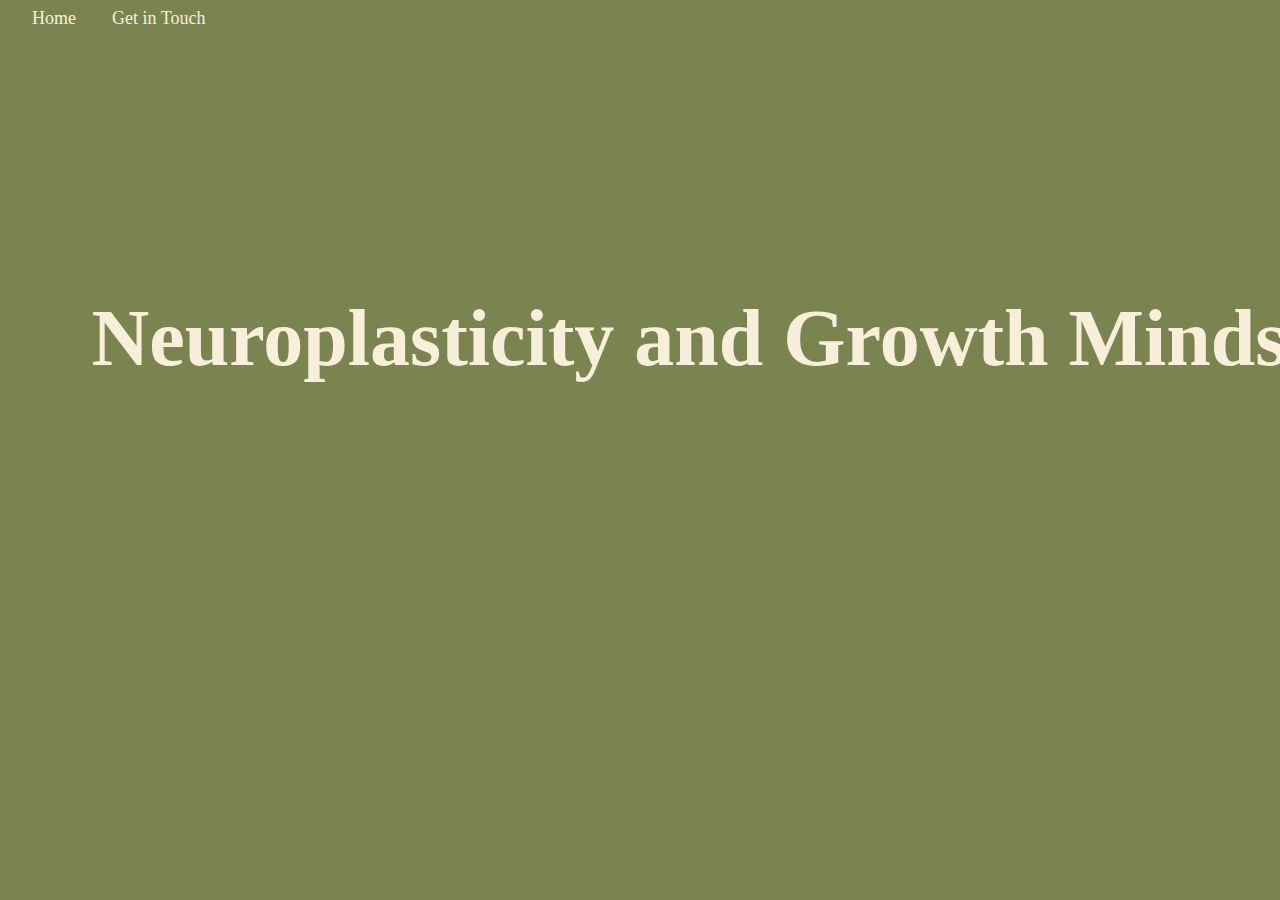
<file: blog/neuroplasticity.html>
<!DOCTYPE html>
<html lang="en">
  <head>
    <meta charset="UTF-8" />
    <meta name="viewport" content="width=device-width, initial-scale=1.0" />
    <link rel="stylesheet" href="/styles/main.css" />
    <title>Ariana Andrews</title>
  </head>

  <body class="matcha">
    <nav class="matcha">
      <!--navigation link gos here-->
      <a href="../index.html">Home</a>
      <a href="#">Get in Touch</a>
      <!--add link when ready-->
    </nav>
    <header class="matcha">
      <div class="center">
        <h1 id="post-h1">Neuroplasticity and Growth Mindset</h1>
      </div>
    </header>

    <main></main>
    <footer></footer>
  </body>
</html>
</file>
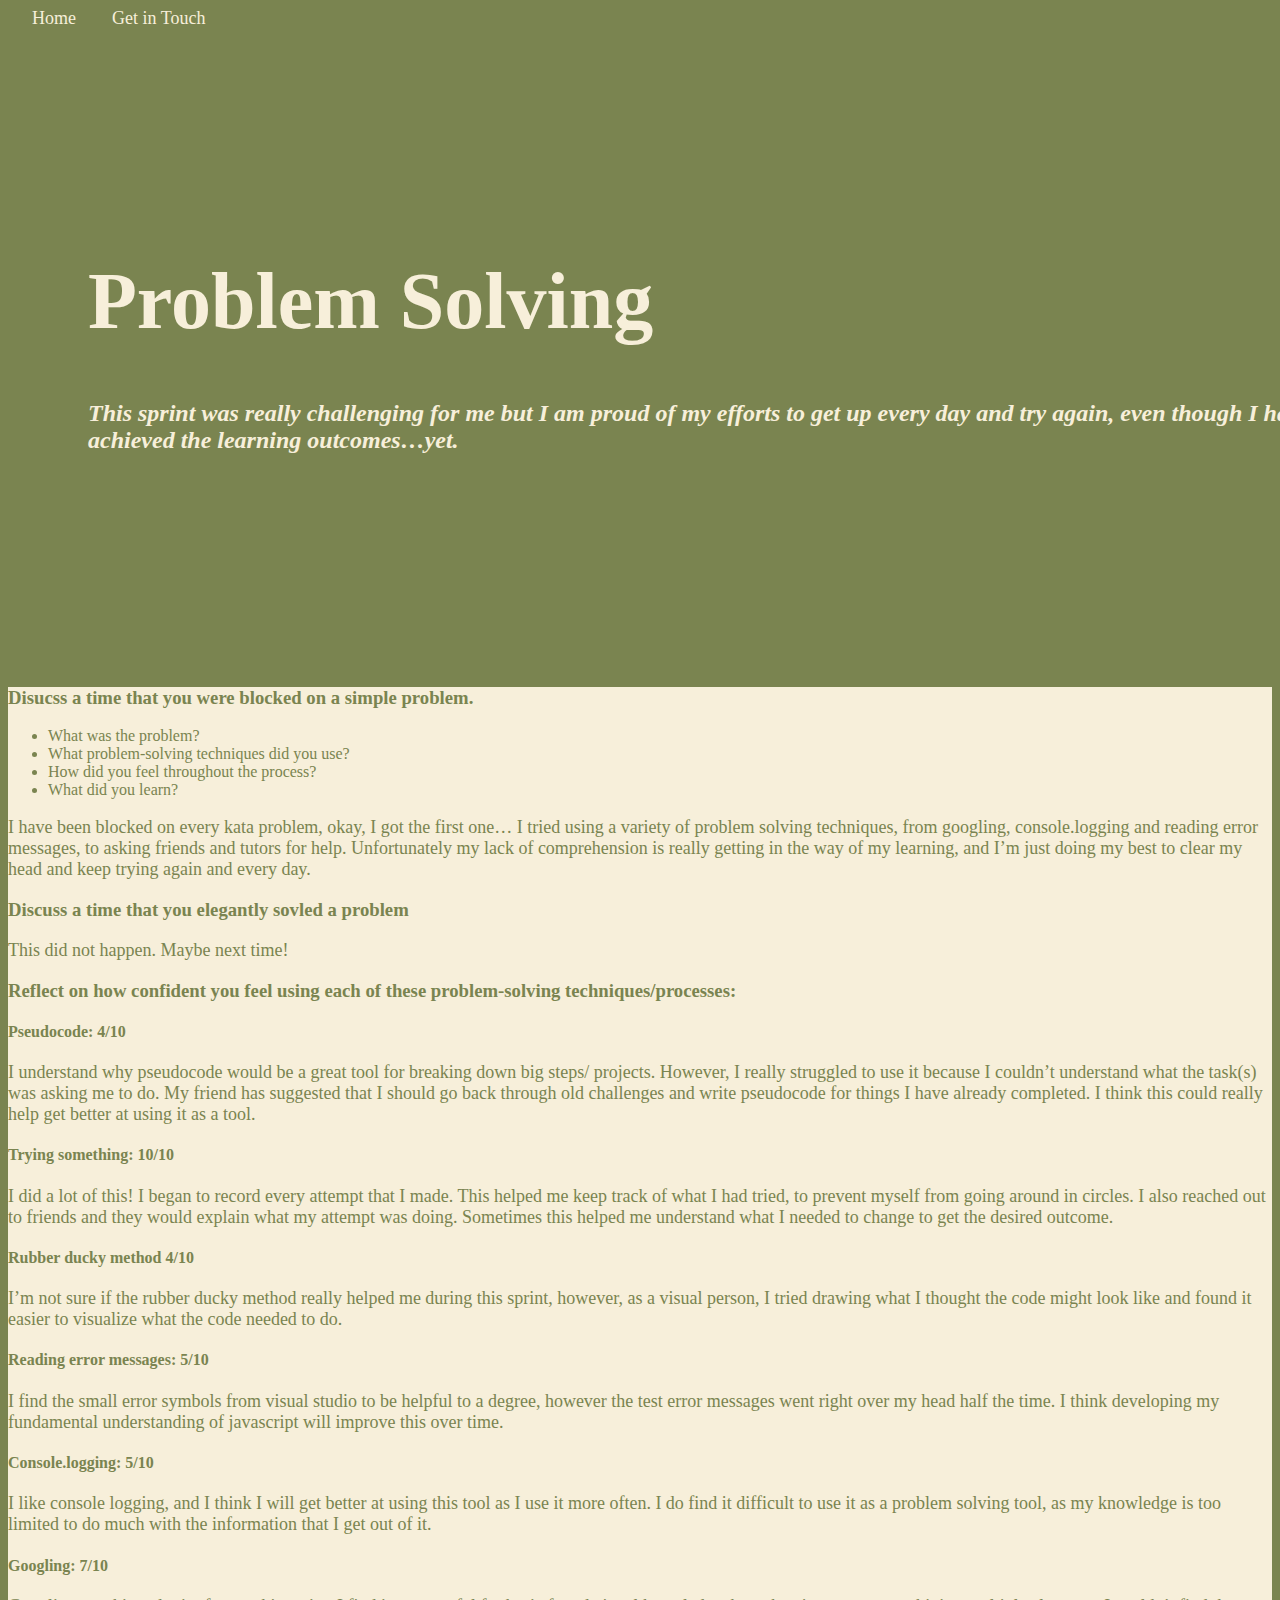
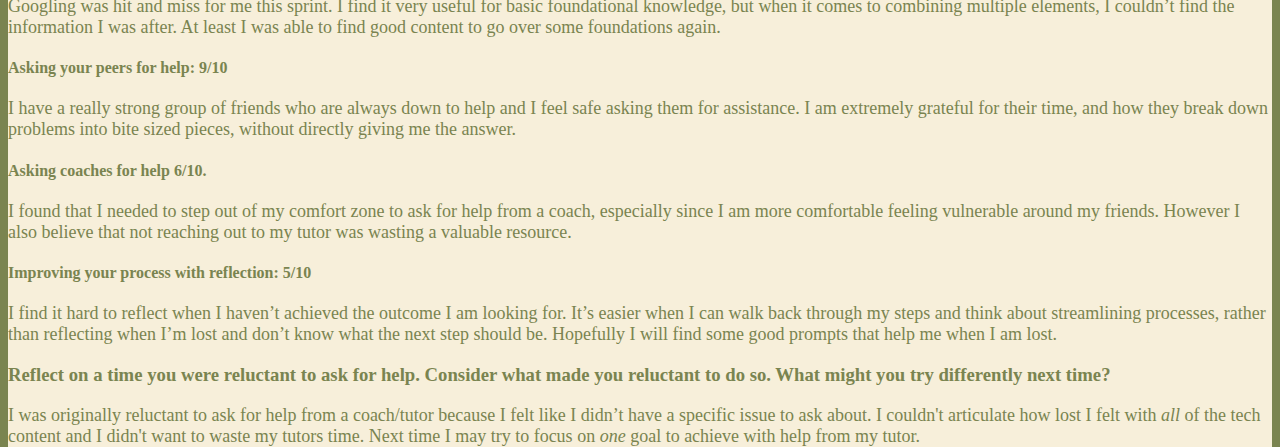
<file: blog/problem-solving.html>
<!DOCTYPE html>
<html lang="en">
  <head>
    <meta charset="UTF-8" />
    <meta name="viewport" content="width=device-width, initial-scale=1.0" />
    <link rel="stylesheet" href="/styles/main.css" />
    <title>Ariana Andrews</title>
  </head>

  <body class="matcha">
    <nav class="matcha">
      <!--navigation link gos here-->
      <a href="../index.html">Home</a>
      <a href="#">Get in Touch</a>
      <!--add link when ready-->
    </nav>
    <header class="matcha">
      <div class="center">
        <h1 id="post-h1">Problem Solving</h1>
        <h2 id="post-h2">
          <i
            >This sprint was really challenging for me but I am proud of my
            efforts to get up every day and try again, even though I haven’t
            achieved the learning outcomes…yet.</i
          >
        </h2>
      </div>
    </header>

    <main class="vanilla">
      <div class="blog-post">
        <h3>Disucss a time that you were blocked on a simple problem.</h3>
        <ul id="ps-ul-style">
          <li>What was the problem?</li>
          <li>What problem-solving techniques did you use?</li>
          <li>How did you feel throughout the process?</li>
          <li>What did you learn?</li>
        </ul>
        <p>
          I have been blocked on every kata problem, okay, I got the first one…
          I tried using a variety of problem solving techniques, from googling,
          console.logging and reading error messages, to asking friends and
          tutors for help. Unfortunately my lack of comprehension is really
          getting in the way of my learning, and I’m just doing my best to clear
          my head and keep trying again and every day.
        </p>
        <h3>Discuss a time that you elegantly sovled a problem</h3>
        <p>This did not happen. Maybe next time!</p>
        <h3>
          Reflect on how confident you feel using each of these problem-solving
          techniques/processes:
        </h3>
        <h4>Pseudocode: 4/10</h4>
        <p>
          I understand why pseudocode would be a great tool for breaking down
          big steps/ projects. However, I really struggled to use it because I
          couldn’t understand what the task(s) was asking me to do. My friend
          has suggested that I should go back through old challenges and write
          pseudocode for things I have already completed. I think this could
          really help get better at using it as a tool.
        </p>
        <h4>Trying something: 10/10</h4>
        <p>
          I did a lot of this! I began to record every attempt that I made. This
          helped me keep track of what I had tried, to prevent myself from going
          around in circles. I also reached out to friends and they would
          explain what my attempt was doing. Sometimes this helped me understand
          what I needed to change to get the desired outcome.
        </p>
        <h4>Rubber ducky method 4/10</h4>
        <p>
          I’m not sure if the rubber ducky method really helped me during this
          sprint, however, as a visual person, I tried drawing what I thought
          the code might look like and found it easier to visualize what the
          code needed to do.
        </p>
        <h4>Reading error messages: 5/10</h4>
        <p>
          I find the small error symbols from visual studio to be helpful to a
          degree, however the test error messages went right over my head half
          the time. I think developing my fundamental understanding of
          javascript will improve this over time.
        </p>
        <h4>Console.logging: 5/10</h4>
        <p>
          I like console logging, and I think I will get better at using this
          tool as I use it more often. I do find it difficult to use it as a
          problem solving tool, as my knowledge is too limited to do much with
          the information that I get out of it.
        </p>
        <h4>Googling: 7/10</h4>
        <p>
          Googling was hit and miss for me this sprint. I find it very useful
          for basic foundational knowledge, but when it comes to combining
          multiple elements, I couldn’t find the information I was after. At
          least I was able to find good content to go over some foundations
          again.
        </p>
        <h4>Asking your peers for help: 9/10</h4>
        <p>
          I have a really strong group of friends who are always down to help
          and I feel safe asking them for assistance. I am extremely grateful
          for their time, and how they break down problems into bite sized
          pieces, without directly giving me the answer.
        </p>
        <h4>Asking coaches for help 6/10.</h4>
        <p>
          I found that I needed to step out of my comfort zone to ask for help
          from a coach, especially since I am more comfortable feeling
          vulnerable around my friends. However I also believe that not reaching
          out to my tutor was wasting a valuable resource.
        </p>
        <h4>Improving your process with reflection: 5/10</h4>
        <p>
          I find it hard to reflect when I haven’t achieved the outcome I am
          looking for. It’s easier when I can walk back through my steps and
          think about streamlining processes, rather than reflecting when I’m
          lost and don’t know what the next step should be. Hopefully I will
          find some good prompts that help me when I am lost.
        </p>

        <h3>
          Reflect on a time you were reluctant to ask for help. Consider what
          made you reluctant to do so. What might you try differently next time?
        </h3>
        <p>
          I was originally reluctant to ask for help from a coach/tutor because
          I felt like I didn’t have a specific issue to ask about. I couldn't
          articulate how lost I felt with <i>all</i> of the tech content and I
          didn't want to waste my tutors time. Next time I may try to focus on
          <i>one</i> goal to achieve with help from my tutor.
        </p>
      </div>
    </main>
    <footer></footer>
  </body>
</html>
</file>
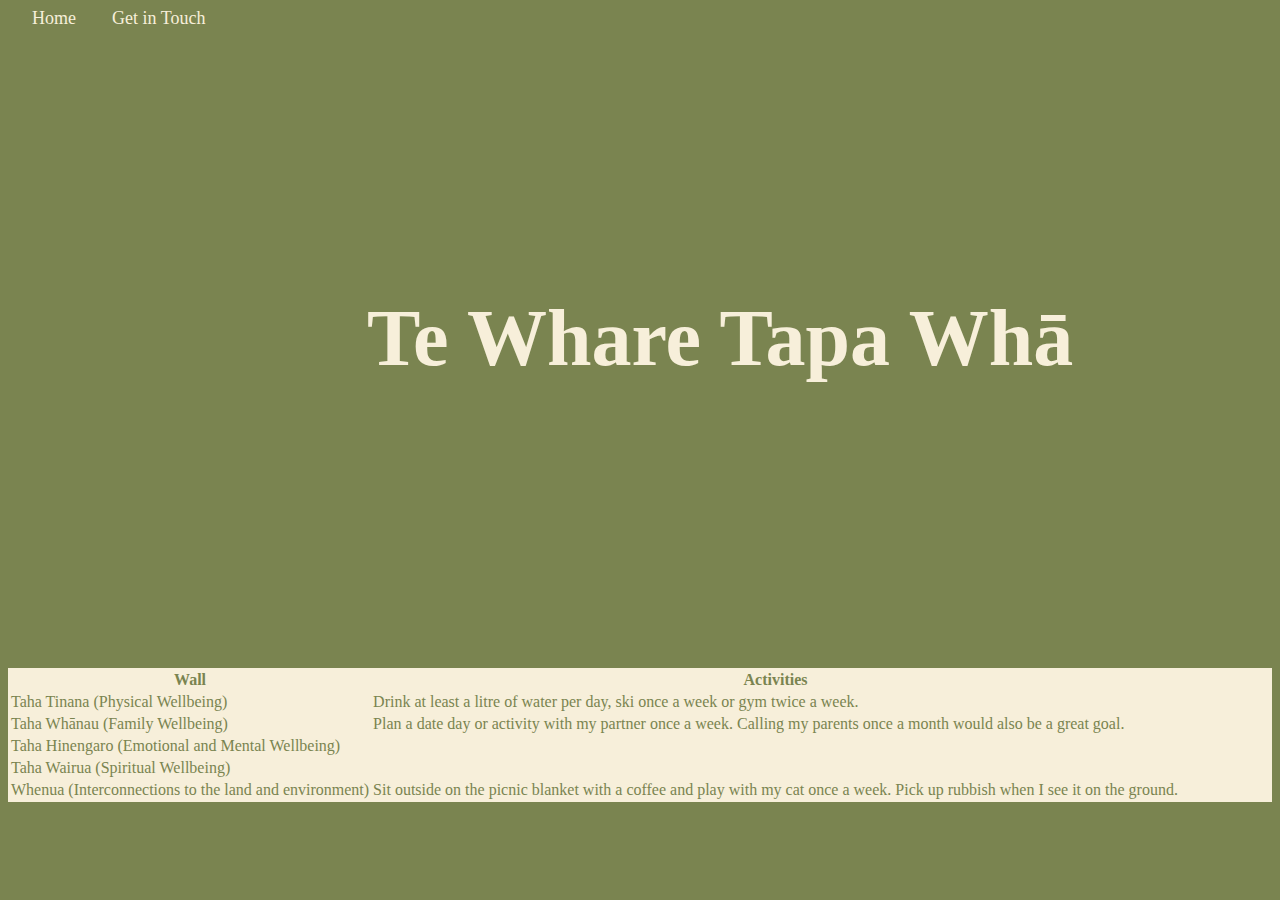
<file: blog/te-whare-tapa-wha.html>
<!DOCTYPE html>
<html lang="en">
  <head>
    <meta charset="UTF-8" />
    <meta name="viewport" content="width=device-width, initial-scale=1.0" />
    <link rel="stylesheet" href="/styles/main.css" />
    <title>Ariana Andrews</title>
  </head>

  <body class="matcha">
    <nav class="matcha">
      <!--navigation link gos here-->
      <a href="../index.html">Home</a>
      <a href="#">Get in Touch</a>
      <!--add link when ready-->
    </nav>
    <header class="matcha">
      <div class="center">
        <h1 id="post-h1">Te Whare Tapa Whā</h1>
      </div>
    </header>

    <main class="vanilla">
      <div class="blog-post">
        <table>
          <tr>
            <th>Wall</th>
            <th>Activities</th>
          </tr>
          <tr>
            <td>Taha Tinana (Physical Wellbeing)</td>
            <td>
              Drink at least a litre of water per day, ski once a week or gym
              twice a week.
            </td>
          </tr>
          <tr>
            <td>Taha Whānau (Family Wellbeing)</td>
            <td>
              Plan a date day or activity with my partner once a week. Calling
              my parents once a month would also be a great goal.
            </td>
          </tr>
          <tr>
            <td>Taha Hinengaro (Emotional and Mental Wellbeing)</td>
            <td></td>
          </tr>
          <tr>
            <td>Taha Wairua (Spiritual Wellbeing)</td>
            <td></td>
          </tr>
          <tr>
            <td>Whenua (Interconnections to the land and environment)</td>
            <td>
              Sit outside on the picnic blanket with a coffee and play with my
              cat once a week. Pick up rubbish when I see it on the ground.
            </td>
          </tr>
        </table>
      </div>
    </main>
    <footer></footer>
  </body>
</html>
</file>
<file: styles/main.css>
.matcha {
  background-color: #7a8450;
  color: #f7efda;
}
.vanilla {
  background-color: #f7efda;
  color: #7a8450;
}
.center {
  margin: auto;
}

html {
  height: 100vh;
  height: 100dvh;
}

nav {
  width: 100%;
  top: 0px;
  padding: min(0.5em, 8%);
  position: fixed;
}

nav a {
  width: 100%;
  font-size: 1.125rem;
  color: #f7efda;
  text-decoration: none;
  padding: 1rem;
}
header {
  height: 500px;
  width: 100%;
  display: flex;
  box-sizing: boarder-box;
  padding: min(5em, 8%);
  margin: 0;
}

h1 {
  font-size: clamp(2rem, calc(7vw + 1rem), 5rem);
  color: #f7efda;
}
p {
  font-size: 1.125rem;
}
.intro {
  float: left;
  width: 100%;
  padding: min(5em, 8%);
  box-sizing: boarder-box;
  color: #f7efda;
}
.intro-2 {
  float: right;
  width: 100%;
  padding: min(5em, 8%);
}

img {
  max-width: 100%;
  height: auto;
  aspect-ratio: 16/9;
  object-fit: cover; /*-or :contain */
}

/*HTML-CSS blog post Sprint 2,*/

#h1-CSS-P {
  text-align: center;
  margin-bottom: 3px;
}
#h2-CSS-P {
  text-align: center;
  margin: 0;
}
</file>
